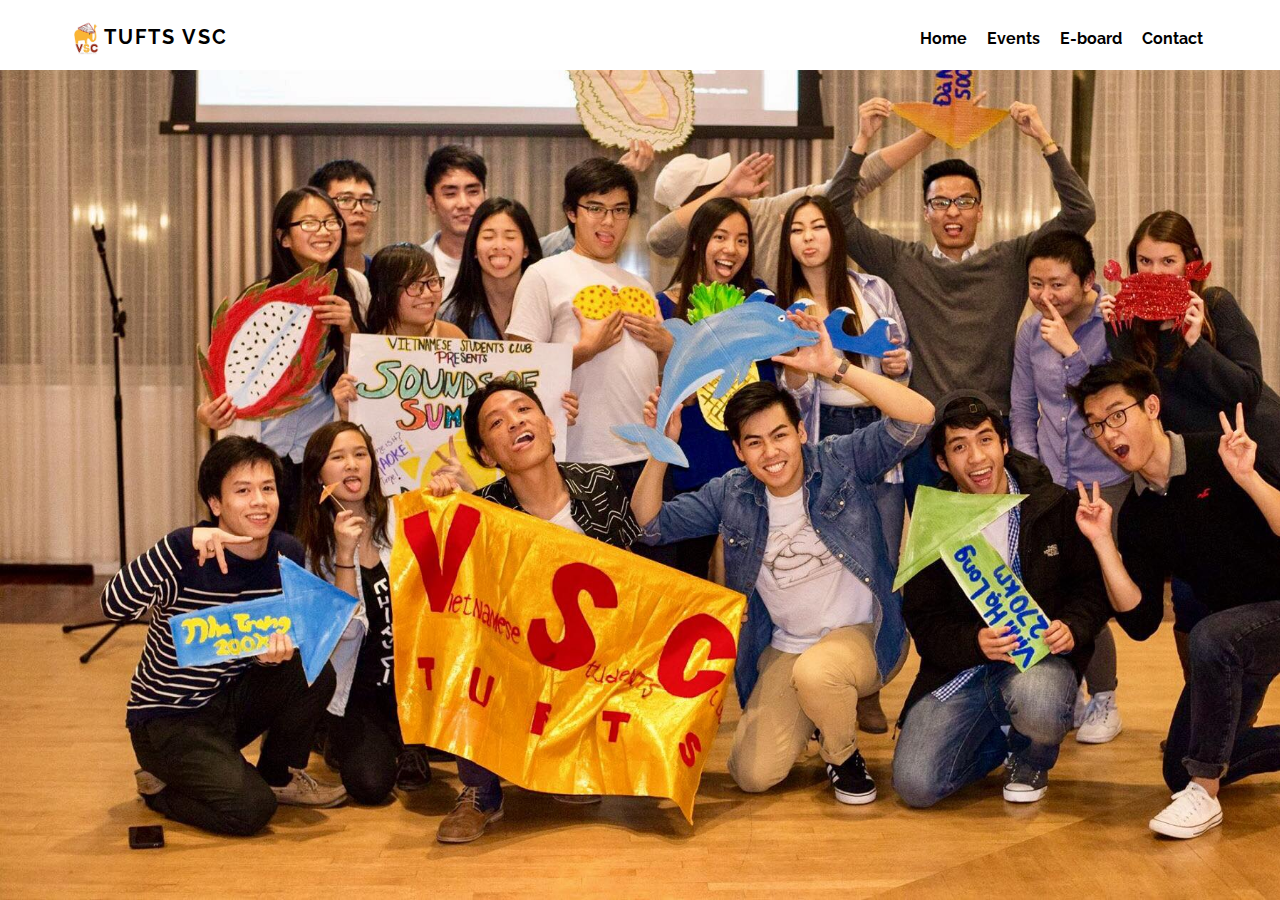
<file: index.html>
<!doctype html>

<html>
    <head>
        <title>Tufts Vietnamese Students' Club</title>
        <meta charset="utf-8" />
        <link rel="shortcut icon" href="favicon.ico" type="image/x-icon" />
        <meta name="viewport" content="width=device-width; initial-scale=1.0; maximum-scale=1.0; user-scalable=0;" />
        <link rel="stylesheet" href="index.css" type="text/css" />
        <link href="https://fonts.googleapis.com/css?family=Raleway" rel="stylesheet">
    </head>
    <body>
        <div id="header">
            <div id="logo">
                <a href="index.html"><img src="images/logo.jpg" alt="VSC logo"/>TUFTS VSC</a>
            </div>
            <ul id="nav">
                <li><a href="index.html">Home</a></li>
                <li><a href="events.html">Events</a></li>
                <li><a href="eboard.html">E-board</a></li>
                <li><a href="contact.html">Contact</a></li>
            </ul>
        </div>
        <div id="group"></div>
    </body>
</html>
</file>
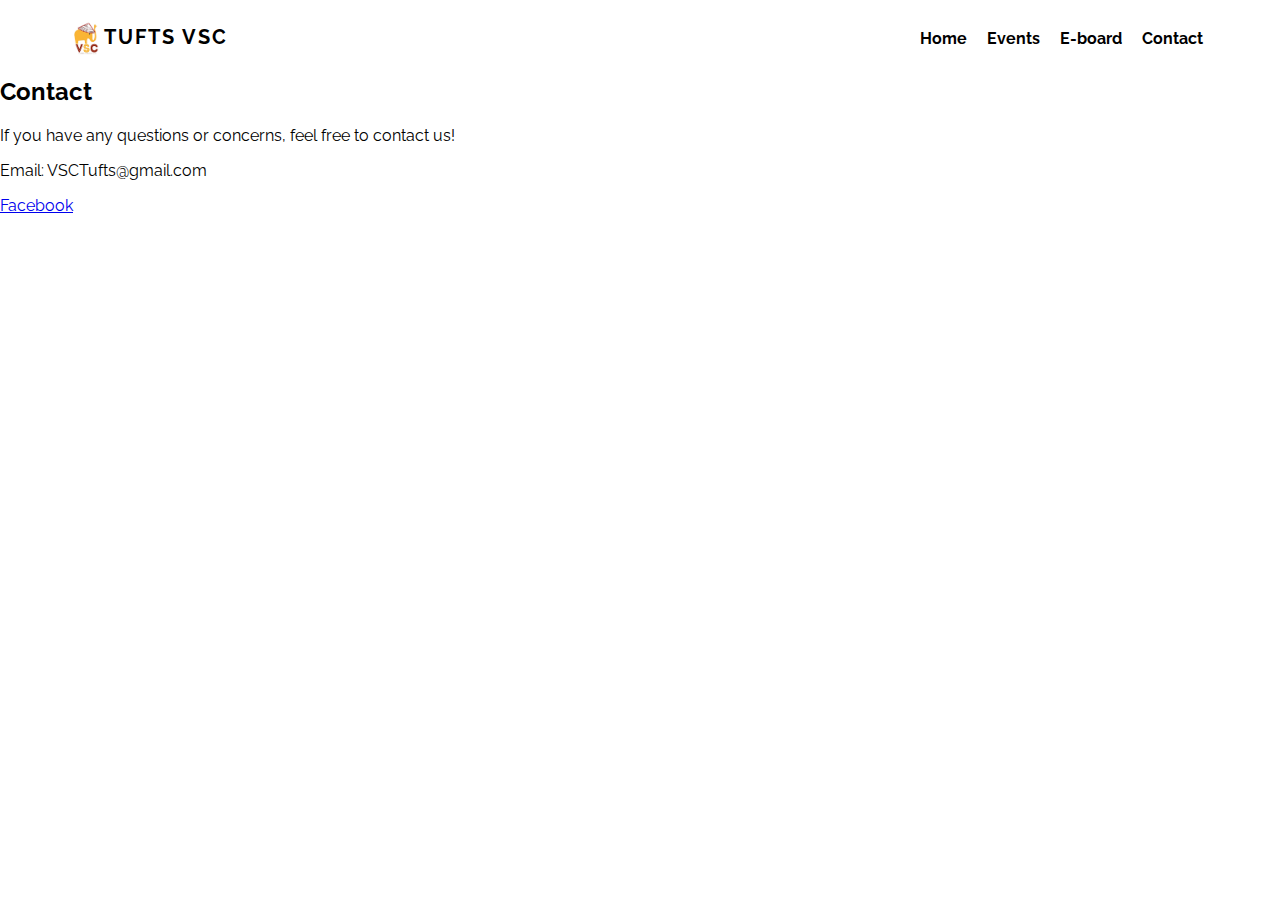
<file: contact.html>
<!doctype html>

<html>
	<head>
		<title>Tufts Vietnamese Students' Clubs</title>
		 <meta charset="utf-8" />
        <link rel="shortcut icon" href="favicon.ico" type="image/x-icon" />
        <link rel="stylesheet" href="index.css" type="text/css" />
        <link href="https://fonts.googleapis.com/css?family=Raleway" rel="stylesheet">
    </head>
    <body>
        <div id="header">
            <div id="logo">
                <a href="index.html"><img src="images/logo.jpg" alt="VSC logo"/>TUFTS VSC</a>
            </div>
            <ul id="nav">
                <li><a href="index.html">Home</a></li>
                <li><a href="events.html">Events</a></li>
                <li><a href="eboard.html">E-board</a></li>
                <li><a href="contact.html">Contact</a></li>
            </ul>
        </div>
            <br/>
            <br/>
            <br/>
    		<h2>Contact</h2>
    		<p>If you have any questions or concerns, feel free to contact us!</p>
    		<p>Email: VSCTufts@gmail.com</p>
    		<a href="https://www.facebook.com/TuftsVSC/">Facebook</a>
    </body>
</html>
</file>
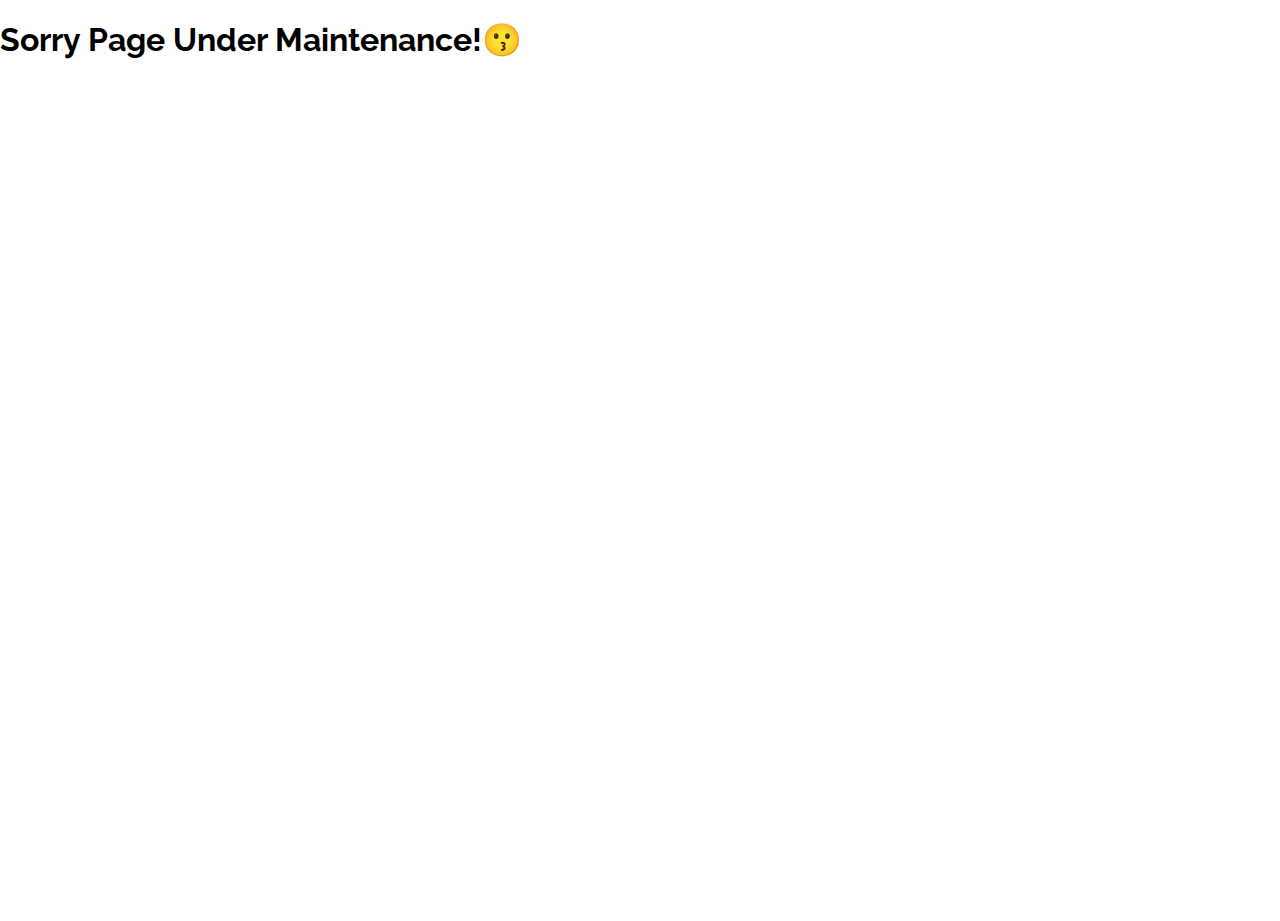
<file: eboard.html>
<!doctype html>

<html> 
    <head>
        <title>Tufts Vietnamese Students' Clubs</title>
         <meta charset="utf-8" />
        <link rel="shortcut icon" href="favicon.ico" type="image/x-icon" />
        <link rel="stylesheet" href="index.css" type="text/css" />
        <link href="https://fonts.googleapis.com/css?family=Raleway" rel="stylesheet">
    </head>
    <body>
        <h1>Sorry Page Under Maintenance!😗</h1> 
    </body>
</html>
</file>
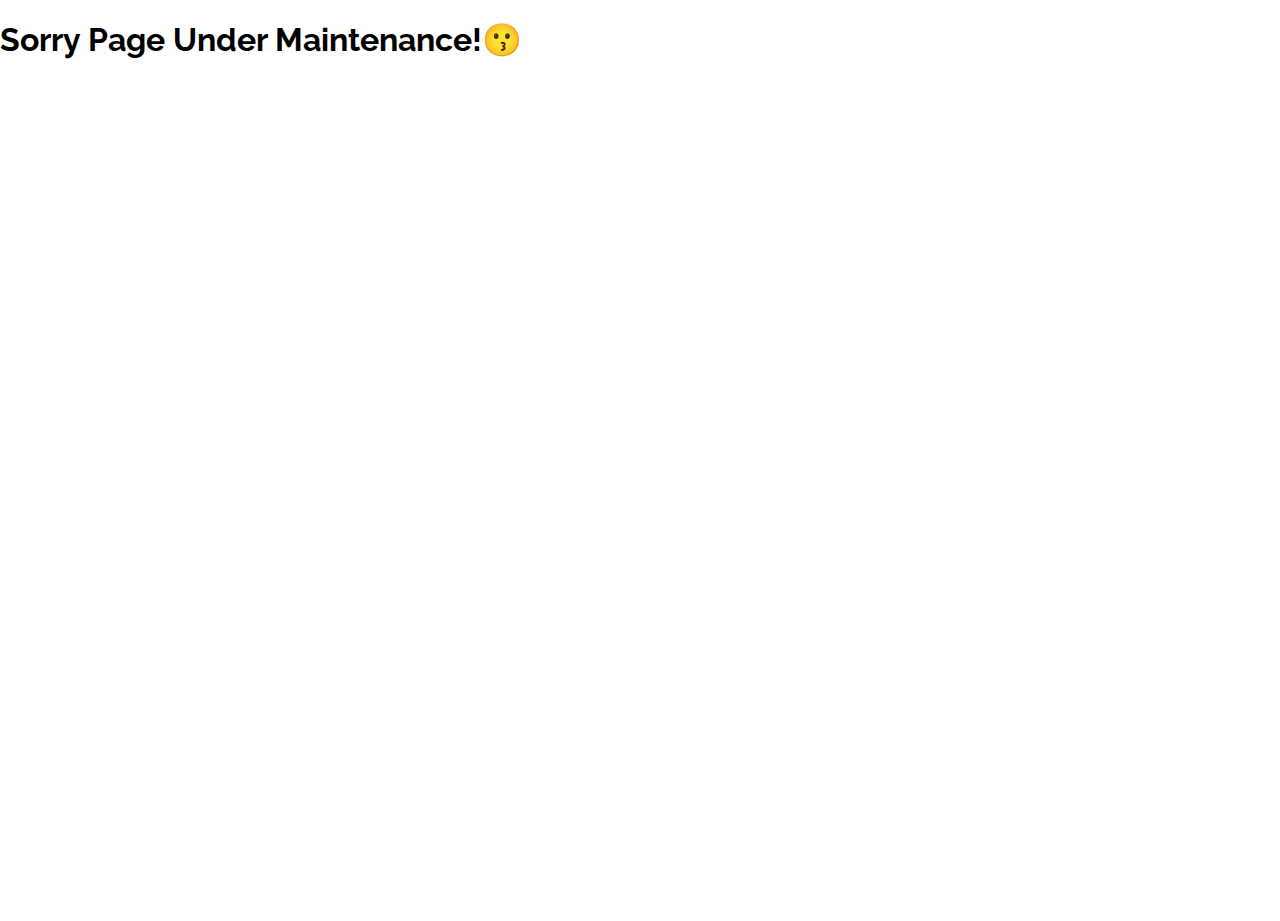
<file: events.html>
<!doctype html>

<html> 
	<head>
		<title>Tufts Vietnamese Students' Clubs</title>
		 <meta charset="utf-8" />
        <link rel="shortcut icon" href="favicon.ico" type="image/x-icon" />
        <link rel="stylesheet" href="index.css" type="text/css" />
        <link href="https://fonts.googleapis.com/css?family=Raleway" rel="stylesheet">
    </head>
    <body>
        <h1>Sorry Page Under Maintenance!😗</h1> 
    </body>
</html>
</file>
<file: index.css>
html, body {
    font-family: "Raleway", sans-serif;
    height: 100%;
    margin: 0;
}

#header {
    margin: 0 auto;
    padding-top: 1%;
    padding-bottom: 0.5%;
    text-align: center;
    position: fixed;
    top: 0;
    width: 100%;
    background-color: white;
    overflow: auto;
}

#header a:link, #header a:visited {
    color: black;
}

#logo {
    display: inline-block;
    margin-right: 50%;
}

#logo img{
    vertical-align: middle;
    height: 1.75em;
    width: 1.75em;
}

#logo a {
    font-size: 1.25em;
    font-weight: bolder;
    text-decoration: none;
    letter-spacing: 2px;
}

#nav {
    display: inline-block;
}

#nav li {
    list-style-type: none;
    display: inline;
}

#nav a {
    text-decoration: none;
    font-weight: bold;
    padding: 0 0.25em;
    margin: 0 0.25em;
}

 #group {
    background-image: url("/images/group.jpg");
    height: 100%;
    background-repeat: no-repeat;
    background-size: cover;
}
</file>
